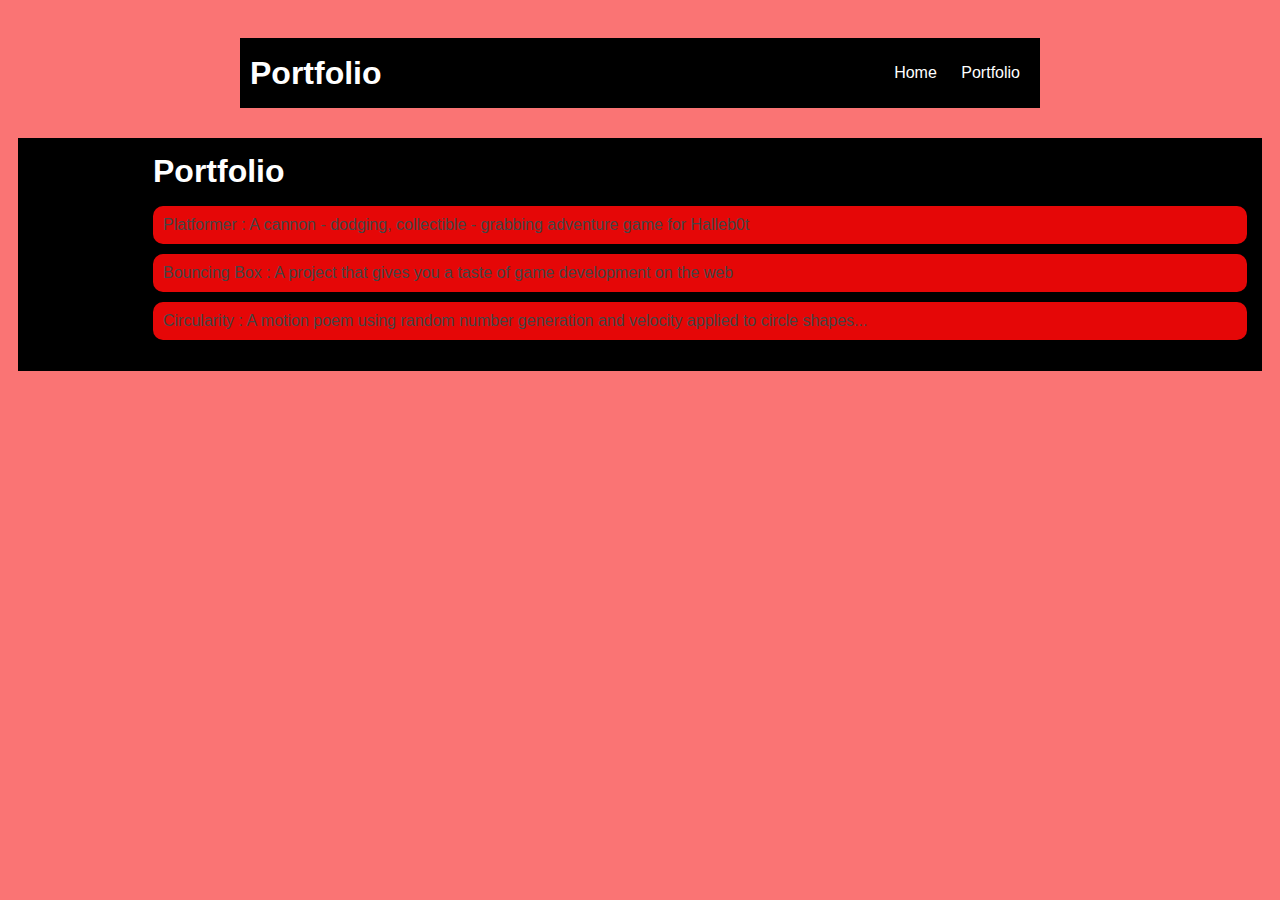
<file: portfolio.html>
<html>
  <head>
    <title>Jamal's Portfolio</title>
    <link rel="stylesheet" href="style.css">
  </head>

  <body>
    <div id="all-contents">
      <nav>
        <h1>Portfolio</h1>
        <ul id="nav-ul">
          <li class="nav-li">
            <a class="nav-a" href="index.html">Home</a>
          </li>
          <li class="nav-li">
            <a class="nav-a" href="portfolio.html">Portfolio</a>
          </li>
        </ul>
      </nav>
    </div>
      <main>
        <div class="myClass">
          <!-- div content goes here -->
        </div>

        <div id="myId">
          <!-- div content goes here -->
        </div>
        <div class="content">
          <h1>Portfolio</h1>
          <p>
            
          </p>
          <ul id="portfolio">
            <li>
              <a href="projects/platformer/"
                >Platformer : A cannon - dodging, collectible - grabbing
                adventure game for Halleb0t</a
              >
            </li>
            <li>
              <a href="projects/bouncing-box/"
                >Bouncing Box : A project that gives you a taste of game
                development on the web
              </a>
            </li>
            <li>
              <a href="projects/circularity/"
                >Circularity : A motion poem using random number generation and
                velocity applied to circle shapes...</a
              >
            </li>
          </ul>
        </div>
      </main>
    </div>
  </body>
</html>
</file>
<file: style.css>
body {
  background: rgb(255, 0, 0);
  color: rgb(255, 252, 252);
  padding: 10px;
  font-family: arial;
}
#all-contents {
  max-width: 800px;
  margin: auto;
}

/* navigation menu */
nav {
  background: rgb(0, 0, 0);
  margin: 0 auto;
  margin-bottom: 20px;
  display: flex;
  padding: 10px;
}
h1 {
  display: flex;
  align-items: center;
  color: rgb(255, 255, 255);
  flex: 1;
  margin: 0;
}
#nav-ul {
  list-style-image: none;
}
.nav-li {
  display: inline-block;
  padding: 0 10px;
}
a {
  text-decoration: none;
  color: #fff;
}

/* main container area beneath menu */
main {
  background: rgb(0, 0, 0);
  display: flex;
}
.sidebar {
  margin-right: 25px;
  padding: 10px;
}
.sidebar-img {
  width: 200px;
}
.content {
  flex: 1;
  padding: 15px;
}

/* portfolio styles */
#interests {
  border: 4px rgb(0, 0, 0) ridge;
  padding: 8px;
}
h2,
h3 {
  margin: 0px;
}

/* portfolio styles */
body {
  background-color: rgb(249, 100, 100, 0.897);
}
div {
  padding-top: 20px;
  padding-right: 30px;
  padding-bottom: 10px;
  padding-left: 30;
}

.myClass {
  background-color: black (0, 0, 0, 0.897);
}

.content h1 {
  color: white;
}

#portfolio {
  list-style-type: none;
  padding-left: 0;
}

#portfolio li {
  background: #e50707;
  padding: 10px;
  border-radius: 10px;
  margin-bottom: 10px;
}

#portfolio li:hover {
  background: #000000;
  border-radius: 10% 30% 50% 70%;
}

#portfolio a {
  text-decoration: none;
  color: #454545;
}
</file>
